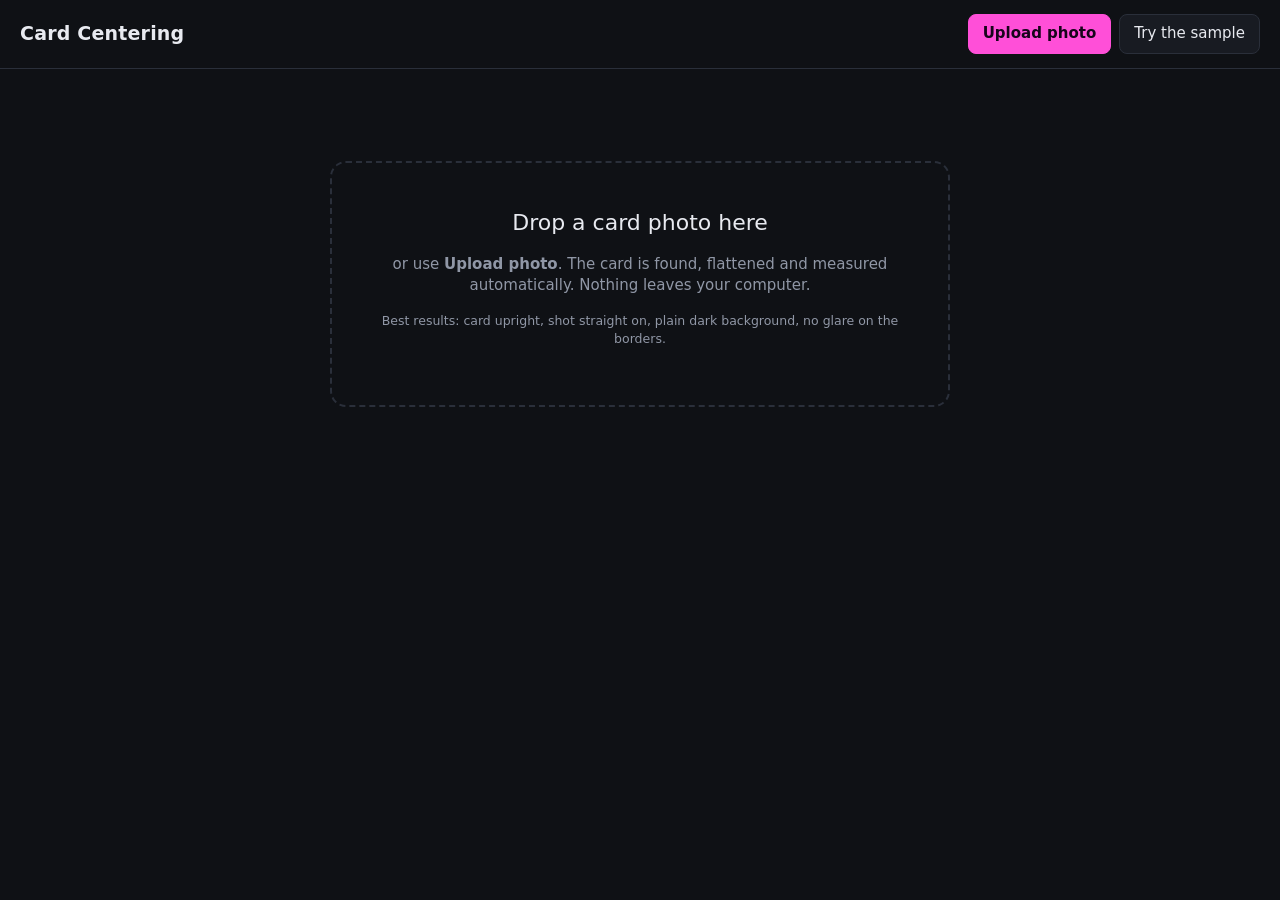
<file: index.html>
<!doctype html>
<html lang="en">
  <head>
    <meta charset="utf-8" />
    <meta name="viewport" content="width=device-width, initial-scale=1" />
    <title>Card Centering</title>
    <link rel="stylesheet" href="style.css" />
  </head>
  <body>
    <header>
      <h1>Card Centering</h1>
      <div class="actions">
        <label class="btn primary">
          Upload photo
          <input id="file" type="file" accept="image/*" hidden />
        </label>
        <button id="sample" class="btn">Try the sample</button>
        <button id="redetect" class="btn" hidden>Re-detect</button>
      </div>
    </header>

    <main>
      <section id="drop">
        <p class="big">Drop a card photo here</p>
        <p>or use <strong>Upload photo</strong>. The card is found, flattened and measured automatically. Nothing leaves your computer.</p>
        <p class="hint">Best results: card upright, shot straight on, plain dark background, no glare on the borders.</p>
      </section>

      <section id="work" hidden>
        <div class="pane">
          <h2>Photo <small>drag a corner if the outline misses the card · hold Shift for fine moves</small></h2>
          <div class="stage"><canvas id="photo"></canvas></div>
        </div>
        <div class="pane">
          <h2>Flattened <small>drag a pink line if it isn't where the art begins</small></h2>
          <div class="stage"><canvas id="flat"></canvas></div>
        </div>
        <aside id="results">
          <p id="status" class="status" hidden></p>
          <div class="ratio">
            <h3>Left / Right</h3>
            <p class="num" id="lr">–</p>
            <div class="bar"><span id="lrbar"></span></div>
          </div>
          <div class="ratio">
            <h3>Top / Bottom</h3>
            <p class="num" id="tb">–</p>
            <div class="bar"><span id="tbbar"></span></div>
          </div>
          <table>
            <thead><tr><th>Side</th><th>Border</th></tr></thead>
            <tbody>
              <tr><td>Left</td><td id="mm-left"></td></tr>
              <tr><td>Right</td><td id="mm-right"></td></tr>
              <tr><td>Top</td><td id="mm-top"></td></tr>
              <tr><td>Bottom</td><td id="mm-bottom"></td></tr>
            </tbody>
          </table>
          <p id="grade" class="grade"></p>
          <p class="hint">Borders are measured from the card edge to where the art begins, assuming a standard 63 × 88 mm card.</p>
        </aside>
      </section>
    </main>

    <script type="module" src="src/app.js"></script>
  </body>
</html>
</file>
<file: style.css>
:root {
  --bg: #0f1115;
  --panel: #181b22;
  --line: #2a2f3a;
  --text: #e8eaf0;
  --muted: #9097a6;
  --accent: #ff4fd8;
  --edge: #35e06f;
  --warn: #ffb347;
}

* { box-sizing: border-box; }

body {
  margin: 0;
  background: var(--bg);
  color: var(--text);
  font: 15px/1.45 system-ui, -apple-system, 'Segoe UI', sans-serif;
}

header {
  display: flex;
  flex-wrap: wrap;
  align-items: center;
  justify-content: space-between;
  gap: 12px;
  padding: 14px 20px;
  border-bottom: 1px solid var(--line);
}

h1 { margin: 0; font-size: 19px; letter-spacing: 0.01em; }
h2 { margin: 0 0 10px; font-size: 14px; font-weight: 600; }
h2 small { display: block; margin-top: 2px; color: var(--muted); font-weight: 400; font-size: 12px; }
h3 { margin: 0; font-size: 12px; font-weight: 600; color: var(--muted); text-transform: uppercase; letter-spacing: 0.06em; }

.actions { display: flex; flex-wrap: wrap; gap: 8px; }

.btn {
  padding: 8px 14px;
  border: 1px solid var(--line);
  border-radius: 8px;
  background: var(--panel);
  color: var(--text);
  font: inherit;
  cursor: pointer;
}
.btn:hover { border-color: #4a5162; }
.btn.primary { background: var(--accent); border-color: var(--accent); color: #17041a; font-weight: 600; }

main { padding: 20px; }

#drop {
  max-width: 620px;
  margin: 8vh auto 0;
  padding: 44px 28px;
  border: 2px dashed var(--line);
  border-radius: 16px;
  text-align: center;
  color: var(--muted);
}
#drop.over, body.over #drop { border-color: var(--accent); color: var(--text); }
#drop .big { margin: 0 0 8px; font-size: 22px; color: var(--text); }

.hint { color: var(--muted); font-size: 12.5px; }

#work {
  display: grid;
  grid-template-columns: minmax(0, 1fr) minmax(0, 1fr) 270px;
  gap: 16px;
  align-items: start;
}
#work[hidden], #drop[hidden] { display: none; }

.pane, #results {
  padding: 14px;
  border: 1px solid var(--line);
  border-radius: 12px;
  background: var(--panel);
}

.stage { display: flex; justify-content: center; }
canvas { display: block; border-radius: 6px; touch-action: none; }

.ratio { margin-bottom: 18px; }
.num { margin: 2px 0 6px; font-size: 30px; font-weight: 700; font-variant-numeric: tabular-nums; }
.bar { height: 8px; border-radius: 4px; background: #343a48; overflow: hidden; }
.bar span { display: block; height: 100%; width: 50%; background: var(--accent); }

table { width: 100%; border-collapse: collapse; margin: 4px 0 14px; font-variant-numeric: tabular-nums; }
th, td { padding: 5px 0; border-bottom: 1px solid var(--line); text-align: left; font-size: 13.5px; }
th { color: var(--muted); font-weight: 500; }
td:last-child, th:last-child { text-align: right; }

.grade { margin: 0 0 12px; font-size: 13.5px; }
.status { margin: 0 0 14px; padding: 8px 10px; border-radius: 8px; background: #3a2c12; color: var(--warn); font-size: 13px; }
.status[hidden] { display: none; }

@media (max-width: 1000px) {
  #work { grid-template-columns: minmax(0, 1fr); }
  #results { order: -1; }
}
</file>
